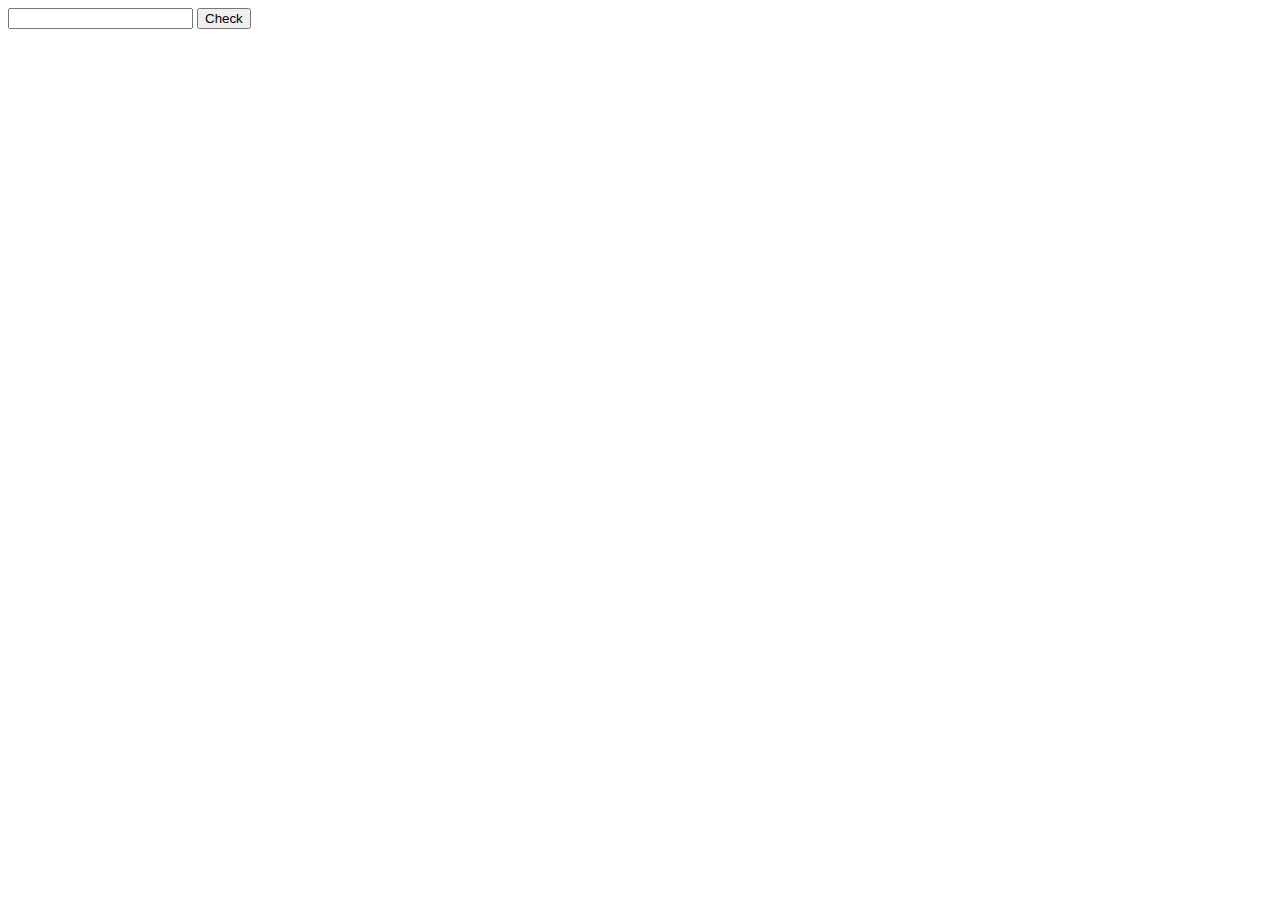
<file: Palindrome Checker/index.html>
<!DOCTYPE html>
<html lang="en">
<head>
  <meta charset="UTF-8">
  <meta name="viewport" content="width=device-width, initial-scale=1.0">
  <title> Palindrome Checker </title>
</head>
<body>
  <input type="text" id="text-input">
  <button id="check-btn"> Check </button>
  <div id="result"></div>
  <script src="./script.js"></script>
</body>
</html>
</file>
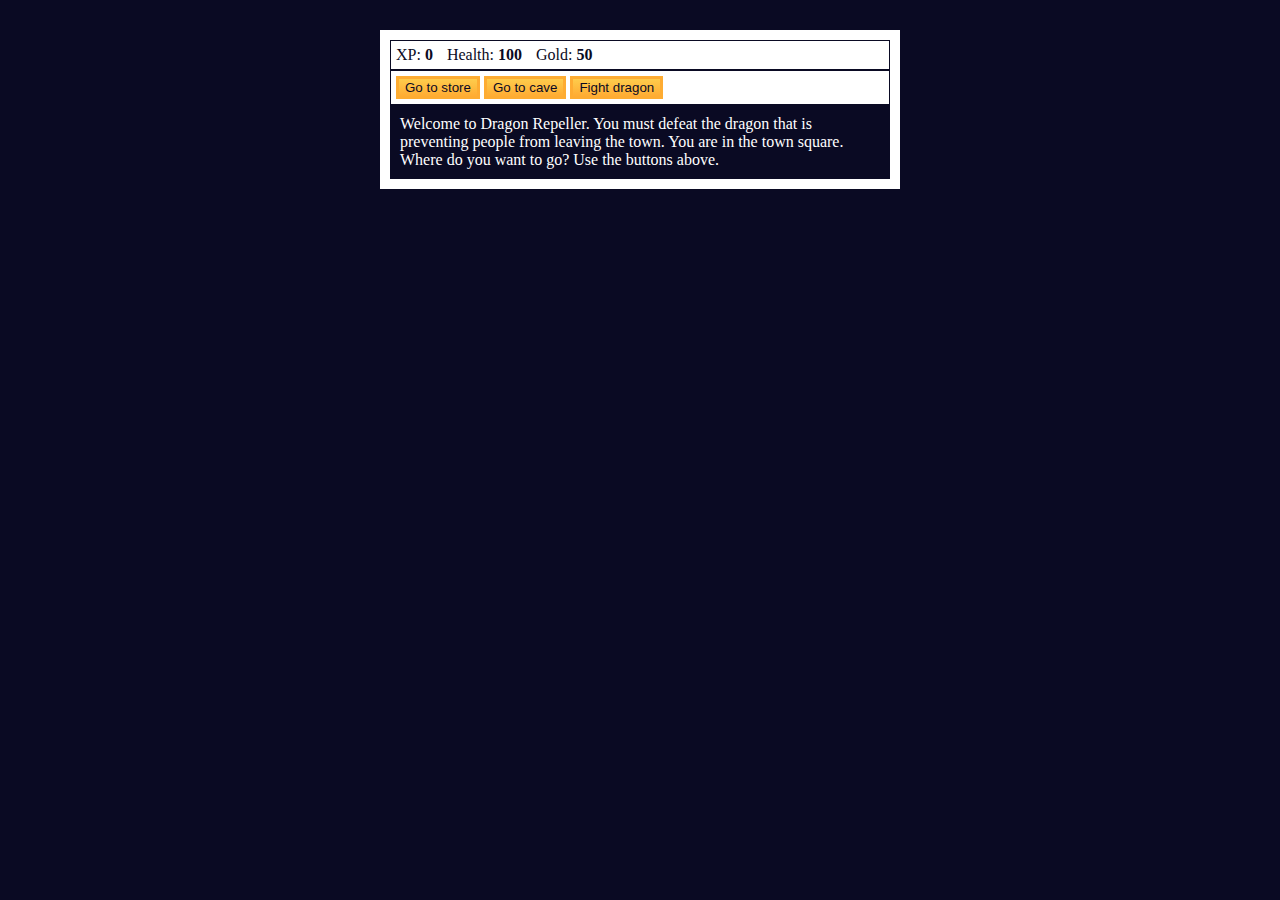
<file: Role Play/index.html>
<!DOCTYPE html>
<html lang="en">

<head>
  <meta charset="UTF-8">
  <meta name="viewport" content="width=device-width, initial-scale=1.0">
  <link rel="stylesheet" href="./styles.css">
  <title> RPG - Dragon Repeller </title>
</head>

<body>
  <div id="game">
    <div id="stats">
      <span class="stat">XP: <strong><span id="xpText">0</span></strong></span>
      <span class="stat">Health: <strong><span id="healthText">100</span></strong></span>
      <span class="stat">Gold: <strong><span id="goldText">50</span></strong></span>
    </div>
    <div id="controls">
      <button id="button1"> Go to store </button>
      <button id="button2"> Go to cave </button>
      <button id="button3"> Fight dragon </button>
    </div>
    <div id="monsterStats">
      <span class="stat">Monster Name: <strong><span></span></strong></span>
      <span class="stat">Health: <strong><span></span></strong></span>
    </div>
    <div id="text">
      Welcome to Dragon Repeller. You must defeat the dragon that is preventing people from leaving the town. You are in the town square. Where do you want to go? Use the buttons above.
    </div>
  </div>
  <script src="./script.js"></script>
</body>
</html>
</file>
<file: Role Play/styles.css>
body {
  background-color: #0a0a23;
}

#text {
  background-color: #0a0a23;
  color: #fff;
  padding: 10px;
}

#game {
  max-width: 500px;
  max-height: 400px;
  background-color: #fff;
  color: #fff;
  margin: auto;
  margin-top: 30px;
  margin-left: auto;
  margin-right: auto;
  margin-bottom: 0px;
  padding: 10px;
}

#controls, #stats {
  border: 1px solid #0a0a23;
  color: #0a0a23;
  padding: 5px;
}

#monsterStats {
  display: none;
  border: 1px solid #0a0a23;
  color: #fff;
  padding: 5px;
  background: #c70d0d;
}

.stat {
  padding-right: 10px;
}

button {
  cursor: pointer;
  color: #0a0a23;
  background-color: #feac32;
  background-image: linear-gradient(#fecc4c, #ffac33);
  border: 3px solid #feac32
}
</file>
